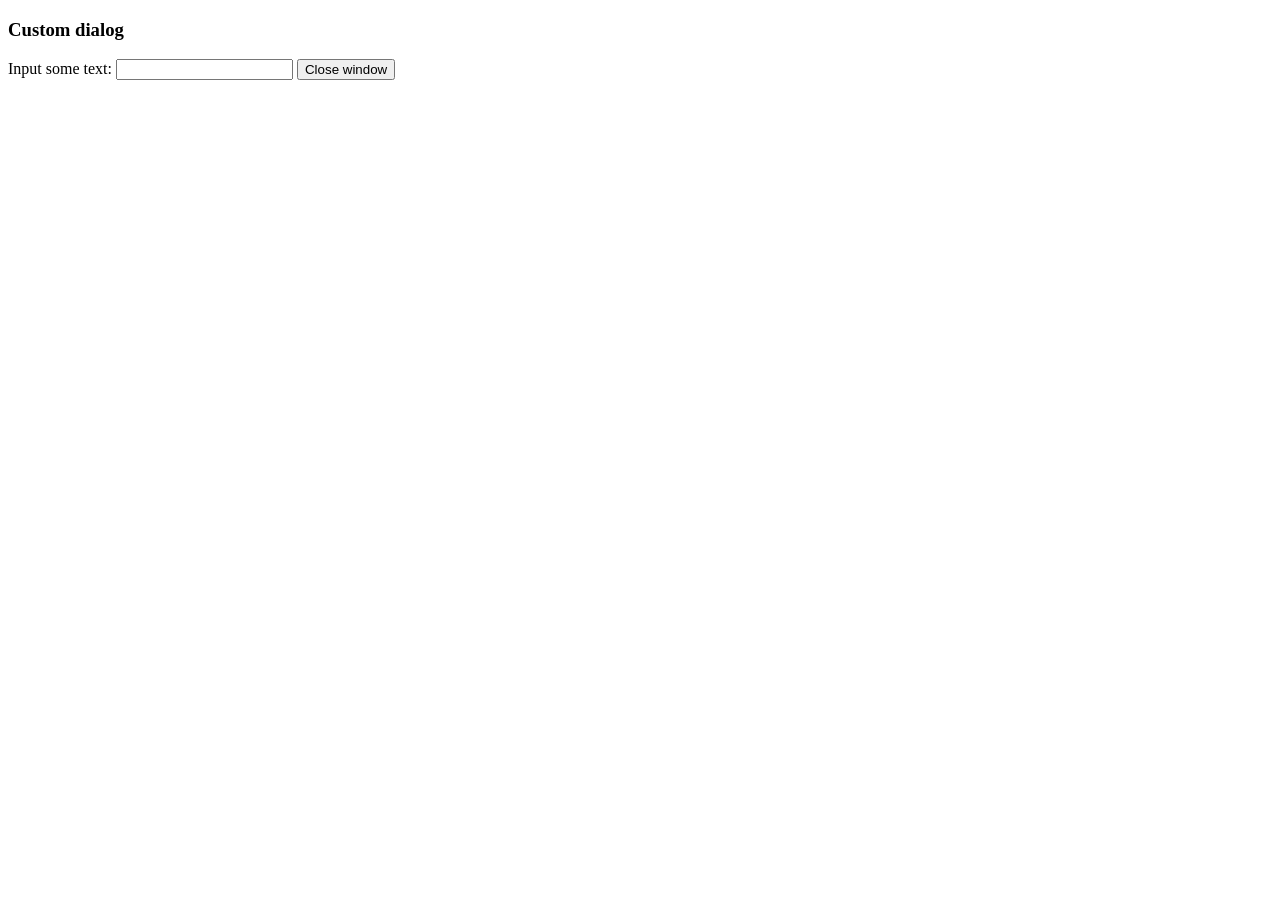
<file: static/plugins/tinymce/plugins/example/dialog.html>
<!DOCTYPE html>
<html lang="en">
<body>
	<h3>Custom dialog</h3>
	Input some text: <input id="content">
	<button onclick="top.tinymce.activeEditor.windowManager.getWindows()[0].close();">Close window</button>
</body>
</html>
</file>
